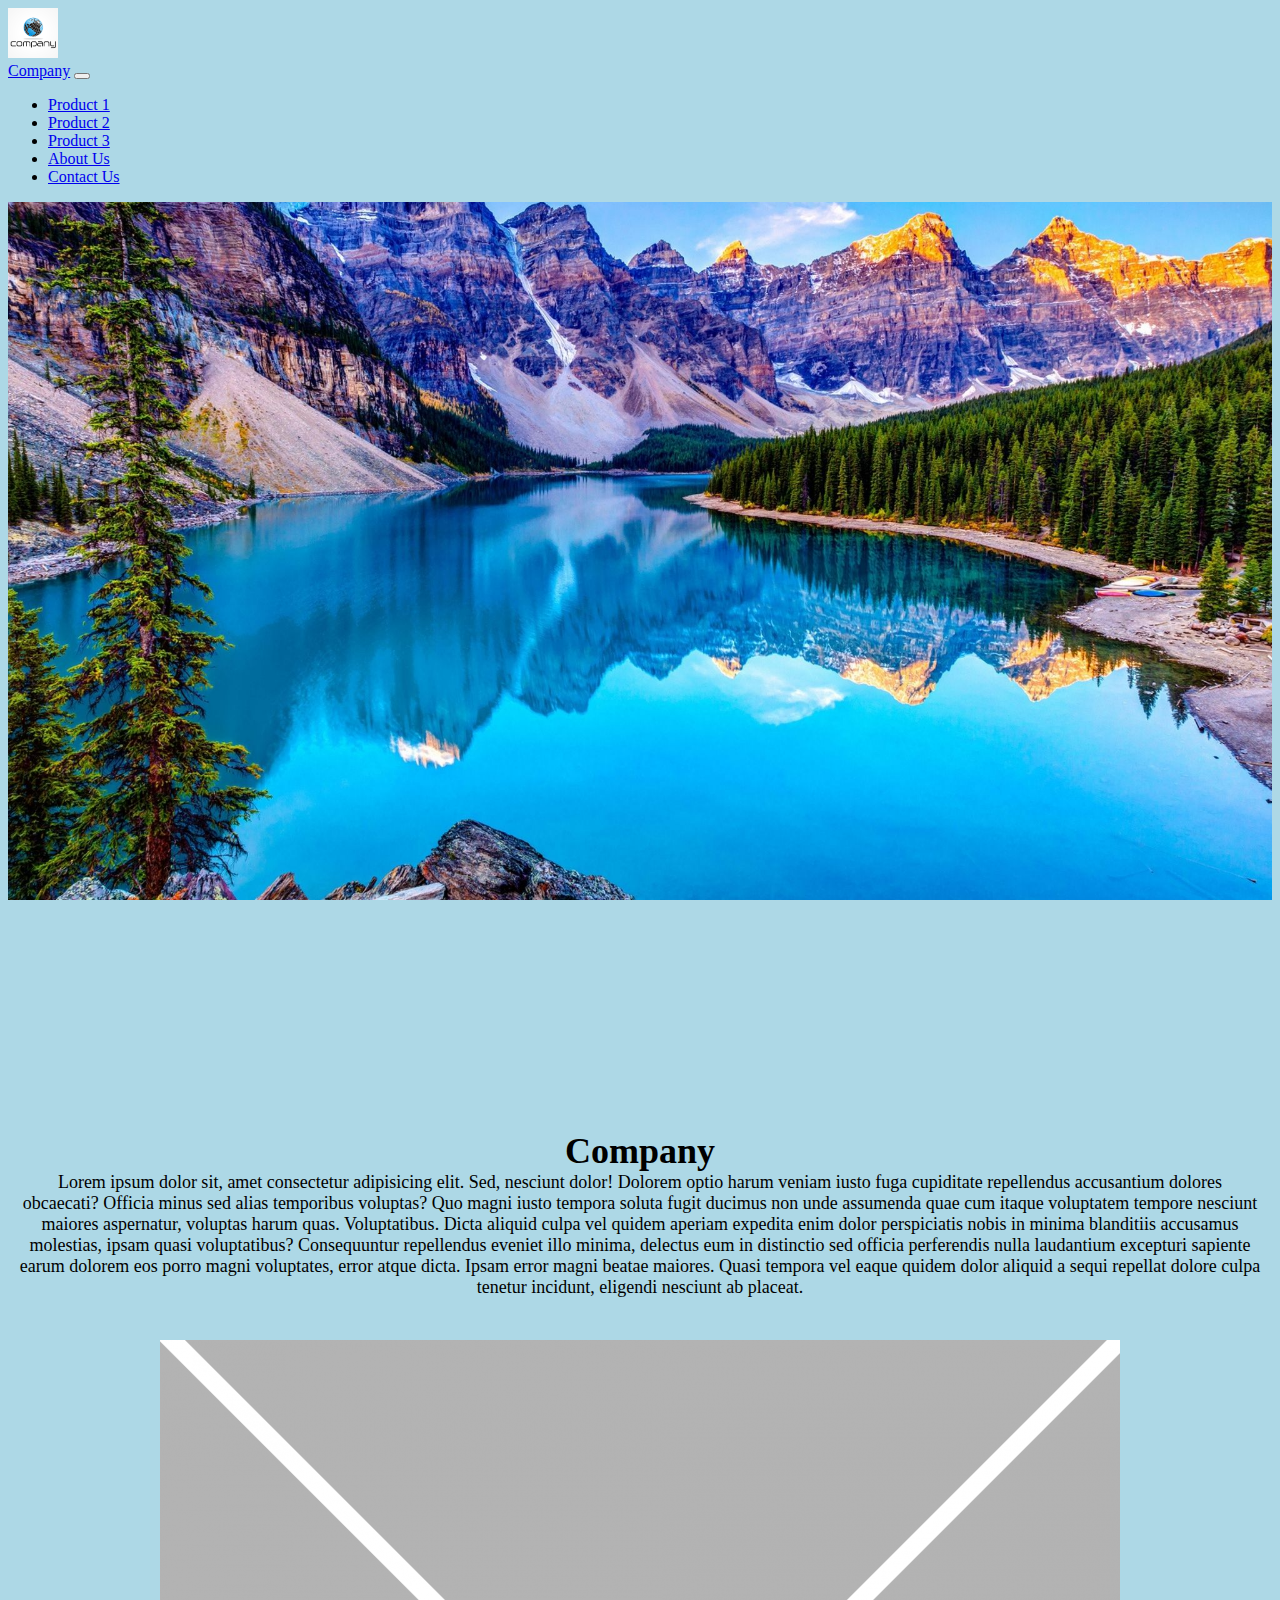
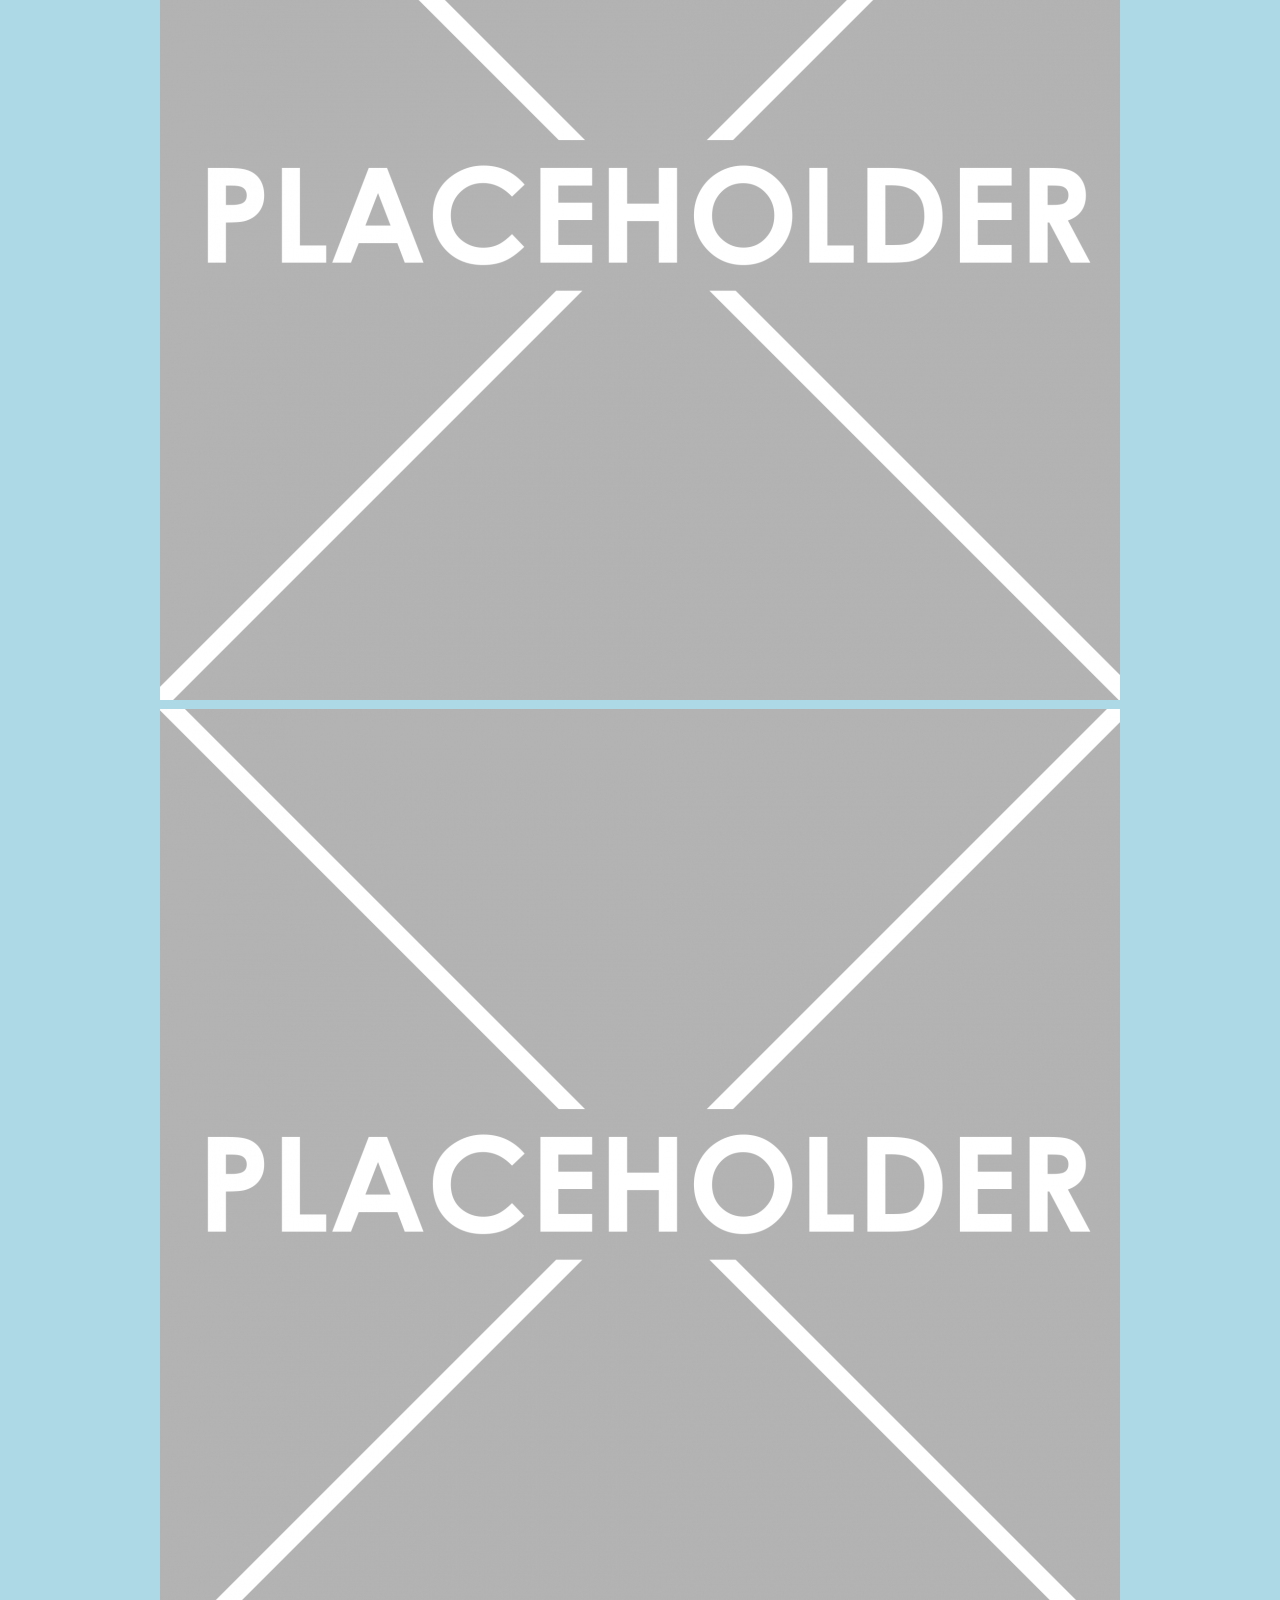
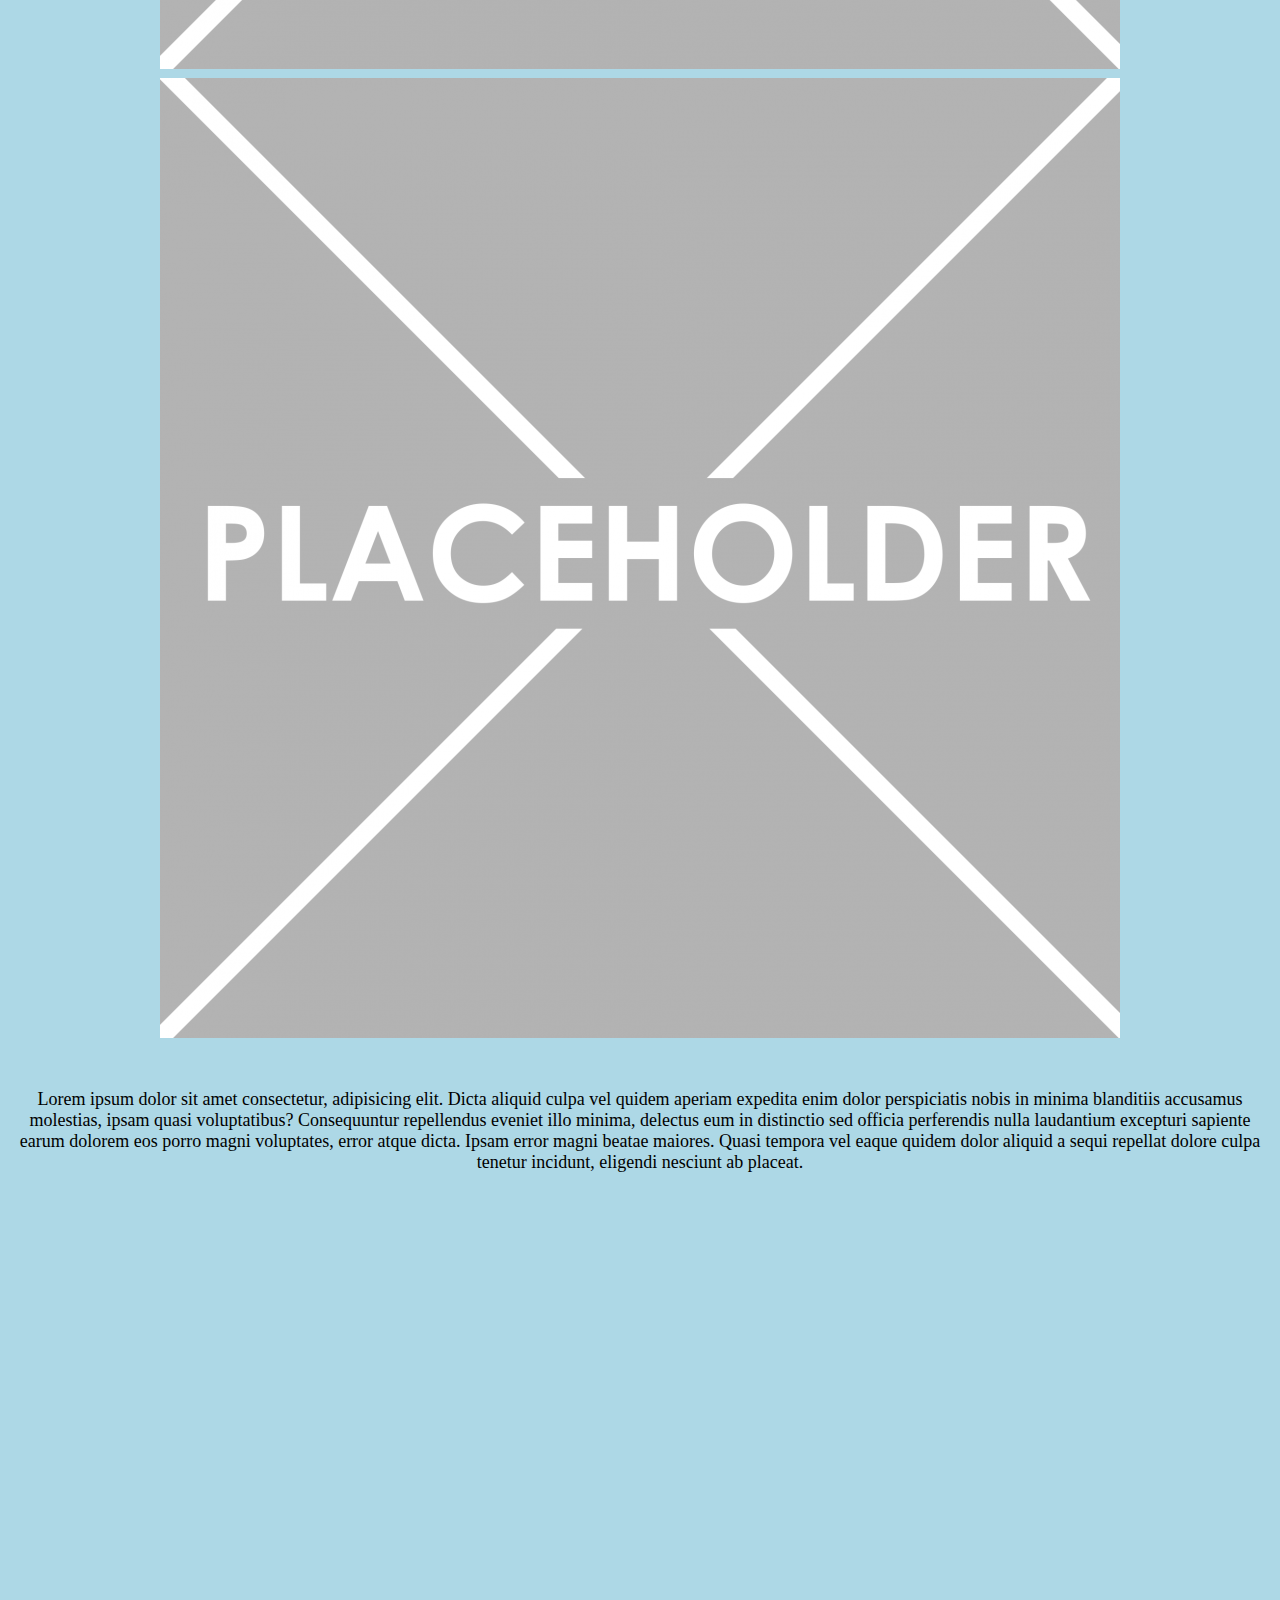
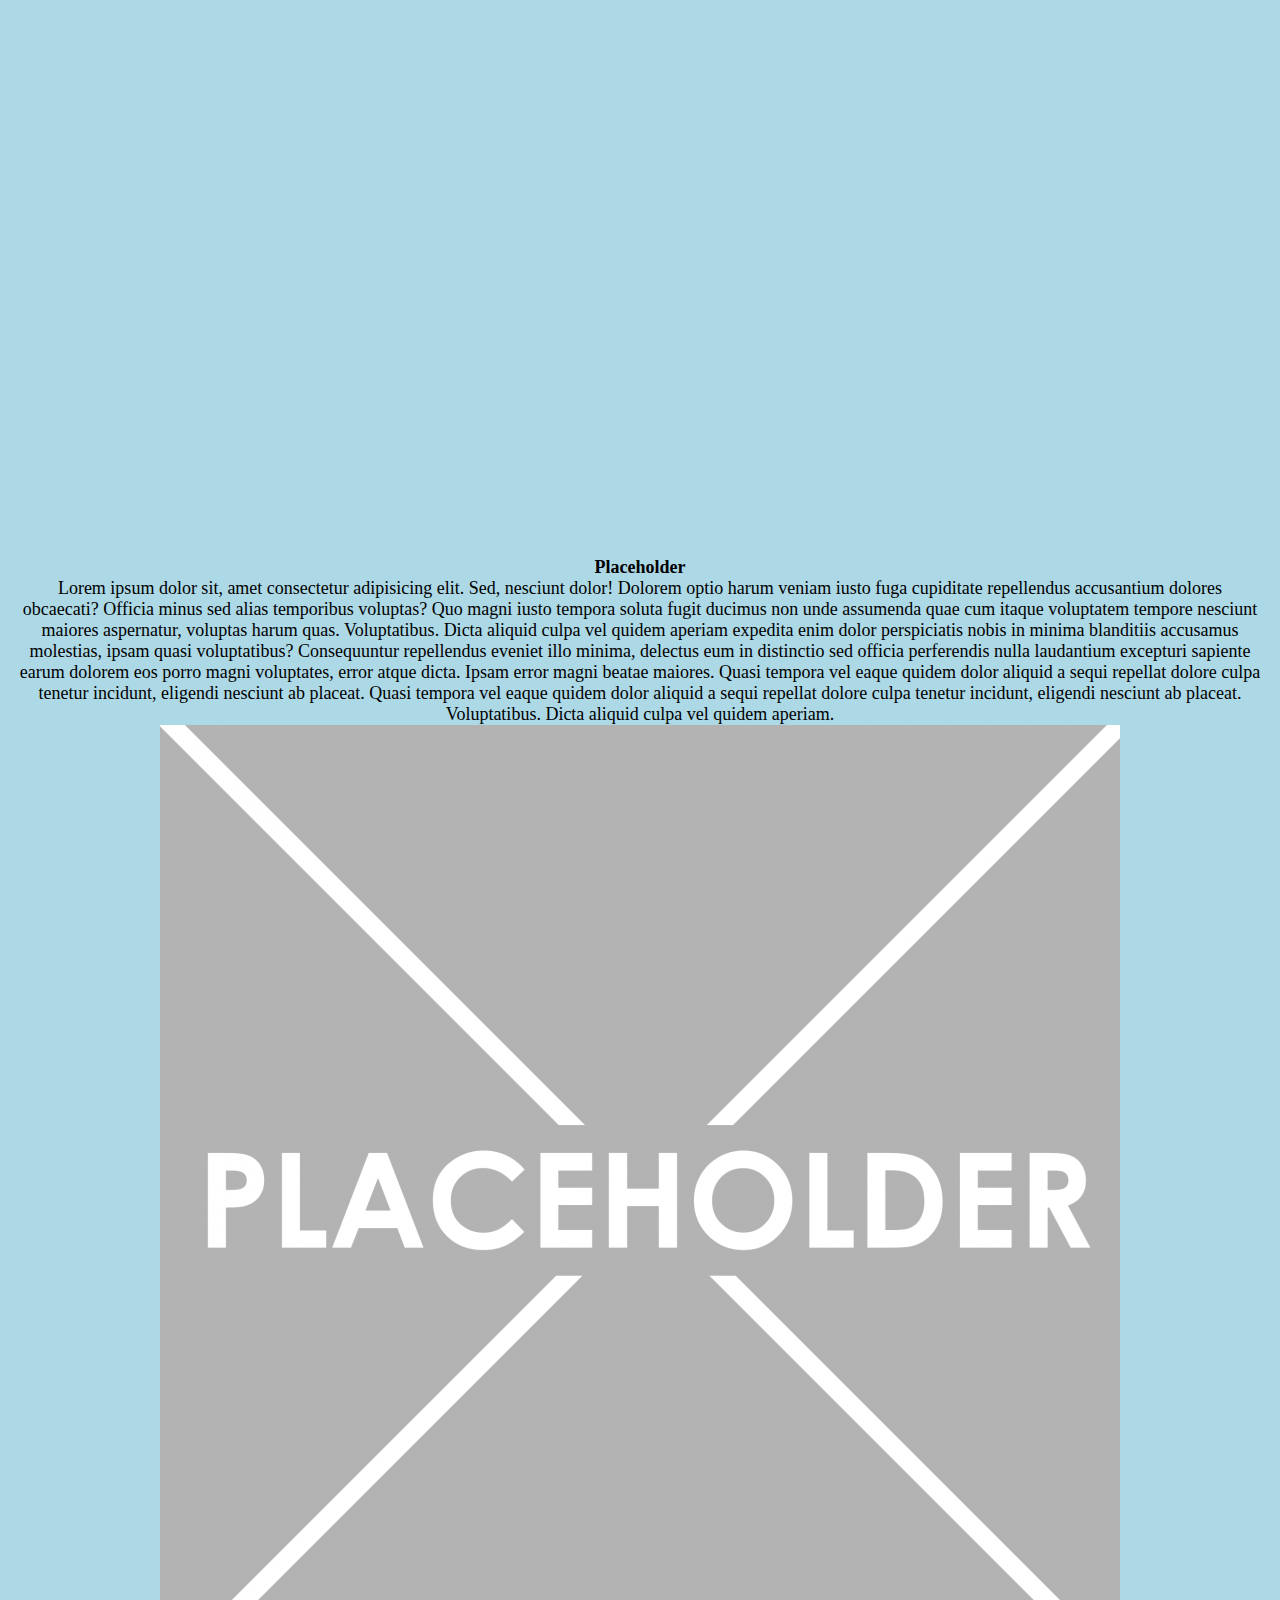
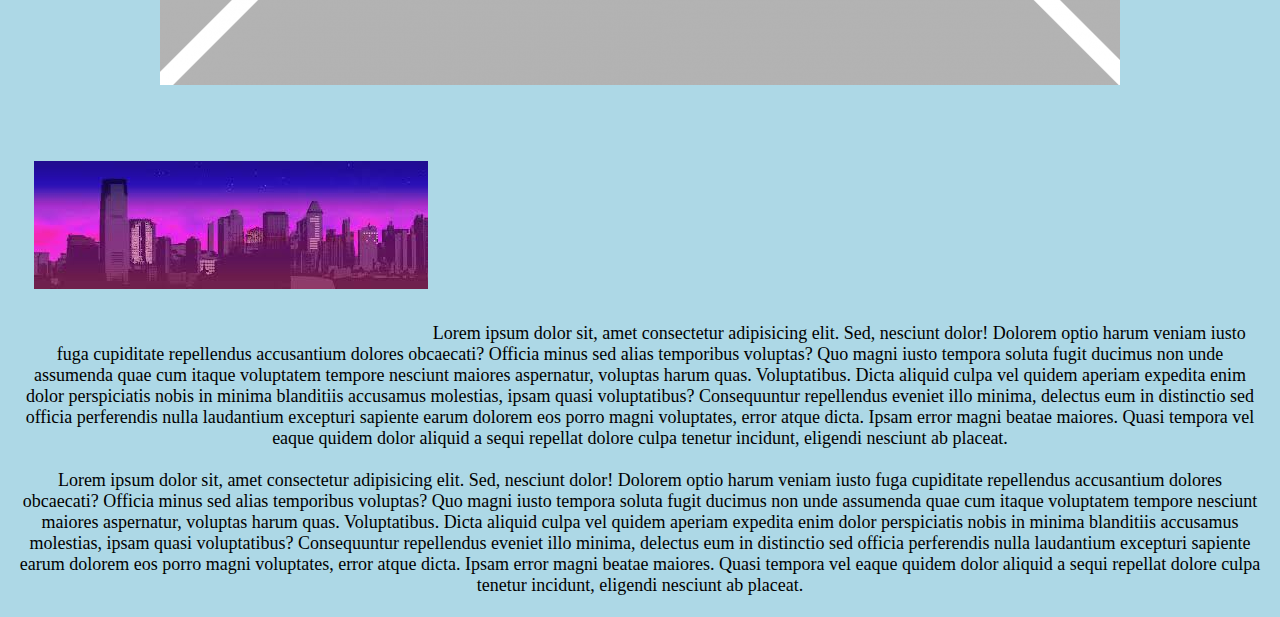
<file: index.html>
<!DOCTYPE html>
<html lang="en">

<head>

    <meta charset="UTF-8">
    <meta http-equiv="X-UA-Compatible" content="IE=edge">
    <meta name="viewport" content="width=device-width, initial-scale=1.0">
    <title>Home</title>

    <!-- Bootstrap link. -->
    <link href="https://cdn.jsdelivr.net/npm/bootstrap@5.0.2/dist/css/bootstrap.min.css" 
    rel="stylesheet" integrity="sha384-EVSTQN3/azprG1Anm3QDgpJLIm9Nao0Yz1ztcQTwFspd3yD65VohhpuuCOmLASjC" 
    crossorigin="anonymous">

    <!-- Navbar. -->
    <nav class="navbar navbar-expand-lg navbar-light bg-light">
    
        <!-- Navbar logo. -->
        <nav class="navbar navbar-light bg-light">
            <div class="container">
                <a class="navbar-brand" href="index.html">
                    <img src="images/logo.png" alt="Company Logo" width="50" height="50">
                </a>
            </div>
        </nav>
    
        <!-- Navbar links. -->
        <div class="container-fluid">
            <a class="navbar-brand" href="index.html">Company</a>
            <button class="navbar-toggler" type="button" data-bs-toggle="collapse" data-bs-target="#navbarNav" aria-controls="navbarNav" aria-expanded="false" aria-label="Toggle navigation">
                <span class="navbar-toggler-icon"></span>
            </button>
            <div class="collapse navbar-collapse" id="navbarNav">
                <ul class="navbar-nav">
                    <li class="nav-item">
                        <a class="nav-link" href="product1.html">Product 1</a>
                    </li>
                    <li class="nav-item">
                        <a class="nav-link" href="product2.html">Product 2</a>
                    </li>
                    <li class="nav-item">
                        <a class="nav-link" href="product3.html">Product 3</a>
                    </li>
                    <li class="nav-item">
                        <a class="nav-link" href="about.html">About Us</a>
                    </li>
                    <li class="nav-item">
                        <a class="nav-link" href="contact.html">Contact Us</a>
                    </li>
                </ul>
            </div>
        </div>
    
        <link rel="stylesheet" href="wescss/style1.css">

    </nav>
    
    <!-- CSS for parallax image. -->
    <style>

        body, html {
          height: 100%;
        }
        
        .parallax {
          background-image: url('images/parallaxtest.jpg');
          height: 100%;
          background-attachment: fixed;
          background-position: center;
          background-repeat: no-repeat;
          background-size: cover;
        }

        .parallax2 {
          background-image: url('images/parallaxtest2.jpg');
          height: 100%;
          background-attachment: fixed;
          background-position: center;
          background-repeat: no-repeat;
          background-size: cover;
        }

    </style>

</head>
    
<body>

    <div class="parallax"></div>

    <br>

    <div class="headingtext"><strong>Company</strong>

        <div class="text1">

            Lorem ipsum dolor sit, amet consectetur adipisicing elit. Sed, nesciunt dolor! Dolorem 
            optio harum veniam iusto fuga cupiditate repellendus accusantium dolores obcaecati? Officia 
            minus sed alias temporibus voluptas? Quo magni iusto tempora soluta fugit ducimus non unde 
            assumenda quae cum itaque voluptatem tempore nesciunt maiores aspernatur, voluptas harum 
            quas. Voluptatibus. Dicta aliquid culpa vel quidem aperiam expedita enim dolor perspiciatis 
            nobis in minima blanditiis accusamus molestias, ipsam quasi voluptatibus? Consequuntur repellendus 
            eveniet illo minima, delectus eum in distinctio sed officia perferendis nulla laudantium 
            excepturi sapiente earum dolorem eos porro magni voluptates, error atque dicta. Ipsam error magni 
            beatae maiores. Quasi tempora vel eaque quidem dolor aliquid a sequi repellat dolore culpa tenetur 
            incidunt, eligendi nesciunt ab placeat.

        </div>
        
        <br>

        <div class="container">
            <div class="row align-items-center">
                <div class="col-4">
                    <img src="images/placeholder.png" alt="Placeholder" class="img-fluid">
                </div>
                <div class="col-4">
                    <img src="images/placeholder.png" alt="Placeholder" class="img-fluid">
                </div>
                <div class="col-4">
                    <img src="images/placeholder.png" alt="Placeholder" class="img-fluid">
                </div>
            </div>
        </div>

        <br>

        <div class="text1">
            Lorem ipsum dolor sit amet consectetur, adipisicing elit. Dicta aliquid culpa vel quidem 
            aperiam expedita enim dolor perspiciatis nobis in minima blanditiis accusamus molestias, 
            ipsam quasi voluptatibus? Consequuntur repellendus eveniet illo minima, delectus eum in distinctio 
            sed officia perferendis nulla laudantium excepturi sapiente earum dolorem eos porro magni voluptates, 
            error atque dicta. Ipsam error magni beatae maiores. Quasi tempora vel eaque quidem dolor aliquid 
            a sequi repellat dolore culpa tenetur incidunt, eligendi nesciunt ab placeat.
        </div>

        <br>

        <div class="parallax2"></div>
        
        <br>

        <div class="text1">

            <div class="container">
                <div class="row align-items-center">

                    <div class="col-8">

                        <strong>Placeholder</strong>

                        <div class="text2">
                            Lorem ipsum dolor sit, amet consectetur adipisicing elit. Sed, nesciunt dolor! Dolorem 
                            optio harum veniam iusto fuga cupiditate repellendus accusantium dolores obcaecati? Officia 
                            minus sed alias temporibus voluptas? Quo magni iusto tempora soluta fugit ducimus non unde 
                            assumenda quae cum itaque voluptatem tempore nesciunt maiores aspernatur, voluptas harum 
                            quas. Voluptatibus. Dicta aliquid culpa vel quidem aperiam expedita enim dolor perspiciatis 
                            nobis in minima blanditiis accusamus molestias, ipsam quasi voluptatibus? Consequuntur repellendus 
                            eveniet illo minima, delectus eum in distinctio sed officia perferendis nulla laudantium 
                            excepturi sapiente earum dolorem eos porro magni voluptates, error atque dicta. Ipsam error magni 
                            beatae maiores. Quasi tempora vel eaque quidem dolor aliquid a sequi repellat dolore culpa tenetur 
                            incidunt, eligendi nesciunt ab placeat. Quasi tempora vel eaque quidem dolor aliquid 
                            a sequi repellat dolore culpa tenetur incidunt, eligendi nesciunt ab placeat. Voluptatibus. Dicta 
                            aliquid culpa vel quidem aperiam.
                        </div>
                    </div>
                        
                    <div class="col-4">
                        <img src="images/placeholder.png" class="img-fluid" alt="Placeholder">
                    </div>

                    <br>
                        
                    <img src="images/banner.jpg" alt="Banner" class="banner">

                    Lorem ipsum dolor sit, amet consectetur adipisicing elit. Sed, nesciunt dolor! Dolorem 
                    optio harum veniam iusto fuga cupiditate repellendus accusantium dolores obcaecati? Officia 
                    minus sed alias temporibus voluptas? Quo magni iusto tempora soluta fugit ducimus non unde 
                    assumenda quae cum itaque voluptatem tempore nesciunt maiores aspernatur, voluptas harum 
                    quas. Voluptatibus. Dicta aliquid culpa vel quidem aperiam expedita enim dolor perspiciatis 
                    nobis in minima blanditiis accusamus molestias, ipsam quasi voluptatibus? Consequuntur repellendus 
                    eveniet illo minima, delectus eum in distinctio sed officia perferendis nulla laudantium 
                    excepturi sapiente earum dolorem eos porro magni voluptates, error atque dicta. Ipsam error magni 
                    beatae maiores. Quasi tempora vel eaque quidem dolor aliquid a sequi repellat dolore culpa tenetur 
                    incidunt, eligendi nesciunt ab placeat. <br><br>

                    Lorem ipsum dolor sit, amet consectetur adipisicing elit. Sed, nesciunt dolor! Dolorem 
                    optio harum veniam iusto fuga cupiditate repellendus accusantium dolores obcaecati? Officia 
                    minus sed alias temporibus voluptas? Quo magni iusto tempora soluta fugit ducimus non unde 
                    assumenda quae cum itaque voluptatem tempore nesciunt maiores aspernatur, voluptas harum 
                    quas. Voluptatibus. Dicta aliquid culpa vel quidem aperiam expedita enim dolor perspiciatis 
                    nobis in minima blanditiis accusamus molestias, ipsam quasi voluptatibus? Consequuntur repellendus 
                    eveniet illo minima, delectus eum in distinctio sed officia perferendis nulla laudantium 
                    excepturi sapiente earum dolorem eos porro magni voluptates, error atque dicta. Ipsam error magni 
                    beatae maiores. Quasi tempora vel eaque quidem dolor aliquid a sequi repellat dolore culpa tenetur 
                    incidunt, eligendi nesciunt ab placeat.<br><br>

                    </div>
                </div>

            </div>
        </div>
    </div>

</body>

</html>
</file>
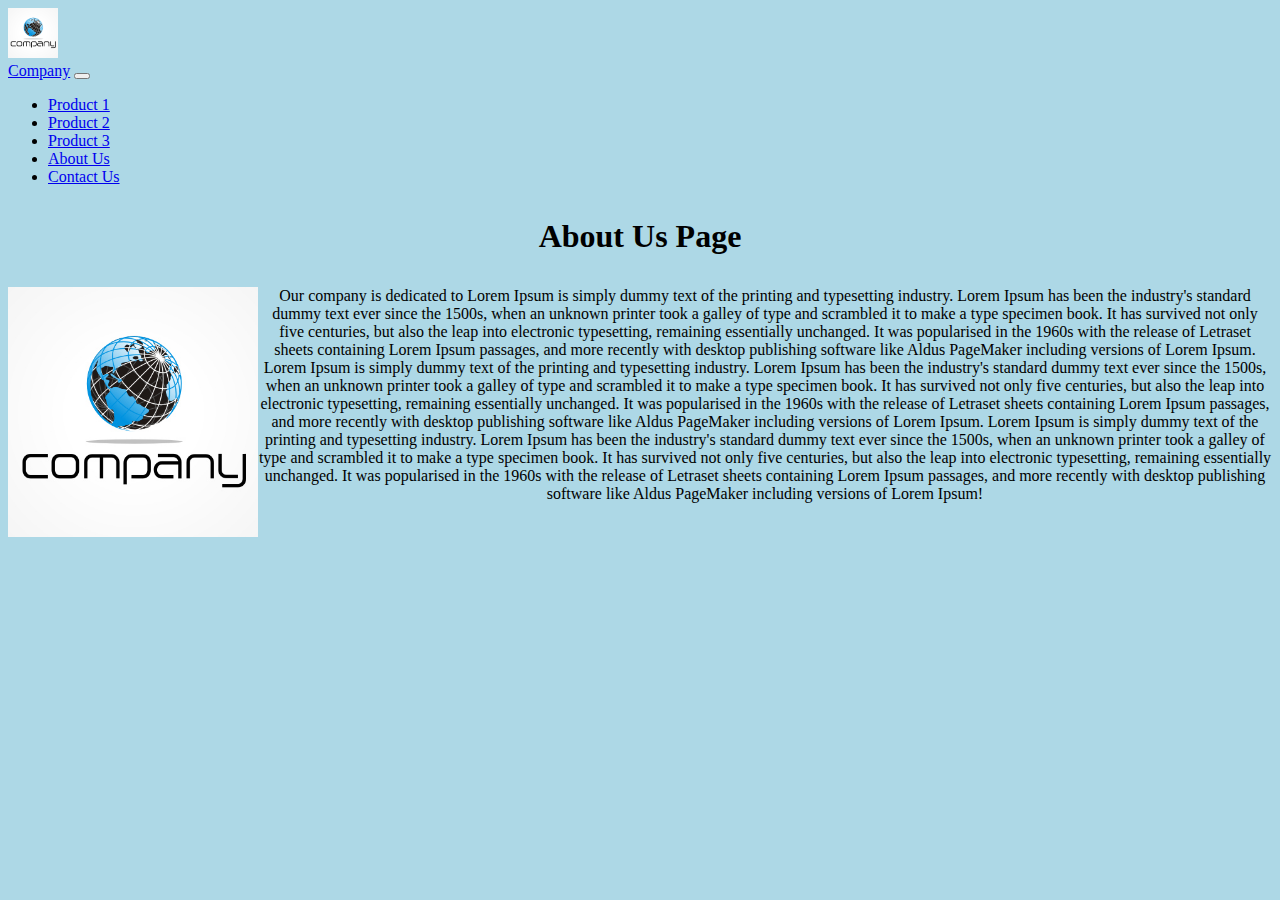
<file: about.html>
<!DOCTYPE html>
<html lang="en">

<head>

    <meta charset="UTF-8">
    <meta http-equiv="X-UA-Compatible" content="IE=edge">
    <meta name="viewport" content="width=device-width, initial-scale=1.0">
    <title>About Us</title>

    <!-- Bootstrap link. -->
    <link href="https://cdn.jsdelivr.net/npm/bootstrap@5.0.2/dist/css/bootstrap.min.css" 
    rel="stylesheet" integrity="sha384-EVSTQN3/azprG1Anm3QDgpJLIm9Nao0Yz1ztcQTwFspd3yD65VohhpuuCOmLASjC" 
    crossorigin="anonymous">

    <style>

        h1 {
            text-align: center;
            color:black;
            margin-top: 1em;
            margin-bottom: 1em;

        }

        body {
            background: lightblue;
        }

        p {
            text-align: center;
        }

    </style>

</head>
    



<!-- Navbar. -->
<nav class="navbar navbar-expand-lg navbar-light bg-light">
    
    <!-- Navbar logo. -->
    <nav class="navbar navbar-light bg-light">
        <div class="container">
            <a class="navbar-brand" href="index.html">
                <img src="images/logo.png" alt="Company Logo" width="50" height="50">
            </a>
        </div>
    </nav>
    
    <!-- Navbar links. -->
    <div class="container-fluid">
        <a class="navbar-brand" href="index.html">Company</a>
        <button class="navbar-toggler" type="button" data-bs-toggle="collapse" data-bs-target="#navbarNav" aria-controls="navbarNav" aria-expanded="false" aria-label="Toggle navigation">
            <span class="navbar-toggler-icon"></span>
        </button>
        <div class="collapse navbar-collapse" id="navbarNav">
            <ul class="navbar-nav">
                <li class="nav-item">
                    <a class="nav-link" href="product1.html">Product 1</a>
                </li>
                <li class="nav-item">
                    <a class="nav-link" href="product2.html">Product 2</a>
                </li>
                <li class="nav-item">
                    <a class="nav-link" href="product3.html">Product 3</a>
                </li>
                <li class="nav-item">
                    <a class="nav-link" href="about.html">About Us</a>
                </li>
                <li class="nav-item">
                    <a class="nav-link" href="contact.html">Contact Us</a>
                </li>
            </ul>
        </div>
    </div>

</nav>

<body>
    <h1>About Us Page</h1>

    <div class = "uniqueImage">

        <img src ="images/logo.png" alt = "Company Logo" width = "250" height = "250" style = "float:left">

    </div>

    <p>
        Our company is dedicated to Lorem Ipsum is simply dummy text of the printing and typesetting industry. Lorem Ipsum has been the industry's standard dummy text ever since the 1500s, when an unknown printer took a galley of type and scrambled it to make a type specimen book. It has survived not only five centuries, but also the leap into electronic typesetting, remaining essentially unchanged. It was popularised in the 1960s with the release of Letraset sheets containing Lorem Ipsum passages, and more recently with desktop publishing software like Aldus PageMaker including versions of Lorem Ipsum.
        Lorem Ipsum is simply dummy text of the printing and typesetting industry. Lorem Ipsum has been the industry's standard dummy text ever since the 1500s, when an unknown printer took a galley of type and scrambled it to make a type specimen book. It has survived not only five centuries, but also the leap into electronic typesetting, remaining essentially unchanged. It was popularised in the 1960s with the release of Letraset sheets containing Lorem Ipsum passages, and more recently with desktop publishing software like Aldus PageMaker including versions of Lorem Ipsum.
        Lorem Ipsum is simply dummy text of the printing and typesetting industry. Lorem Ipsum has been the industry's standard dummy text ever since the 1500s, when an unknown printer took a galley of type and scrambled it to make a type specimen book. It has survived not only five centuries, but also the leap into electronic typesetting, remaining essentially unchanged. It was popularised in the 1960s with the release of Letraset sheets containing Lorem Ipsum passages, and more recently with desktop publishing software like Aldus PageMaker including versions of Lorem Ipsum!
    </p>
    
</body>

</html>
</file>
<file: wescss/style1.css>
.headingtext {
    height:100%;
    background-color:lightblue;
    font-size:36px;
    text-align:center;
    vertical-align:middle;
    padding:10px;
}

.text1 {
    font-size:18px;
}

.text2 {
    text-align:center;
}

.banner {
    padding-top: 50px; 
    padding-bottom: 50px;
}

body {
    background-color: lightblue;
}
</file>
